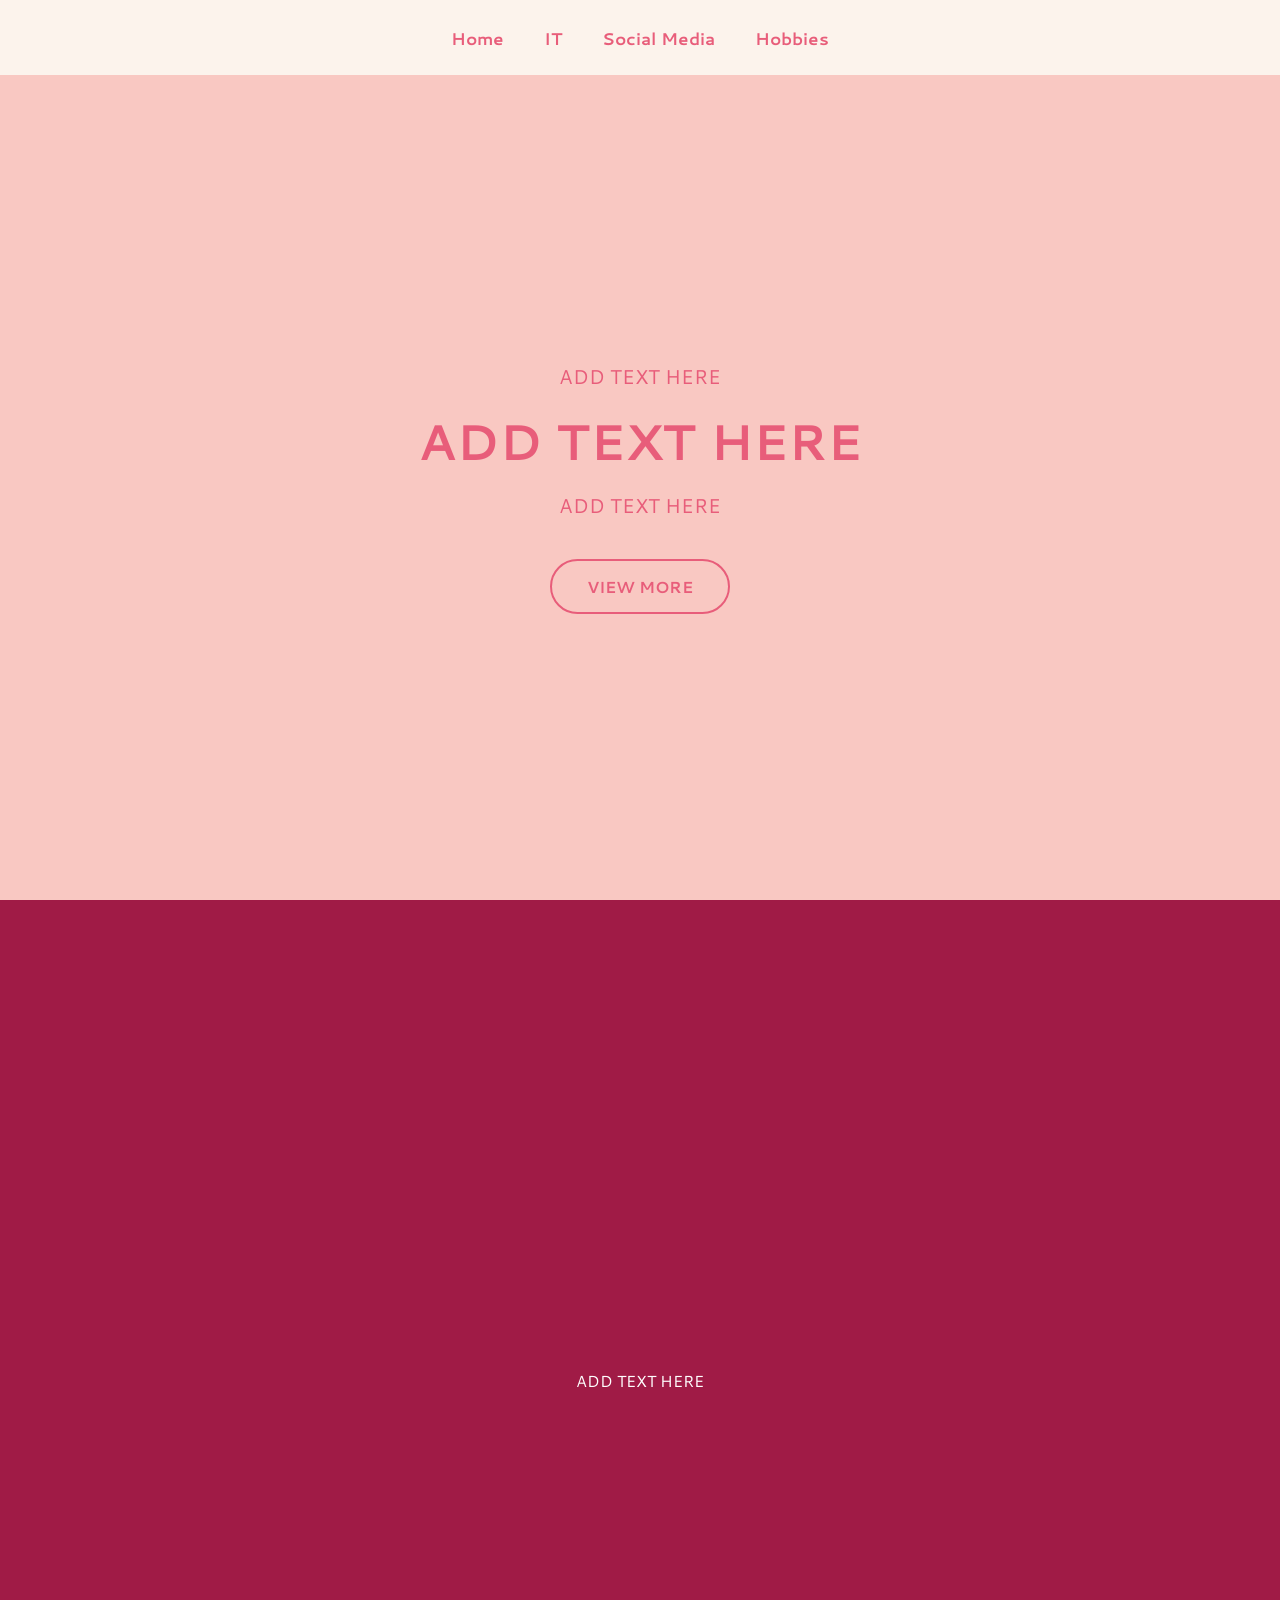
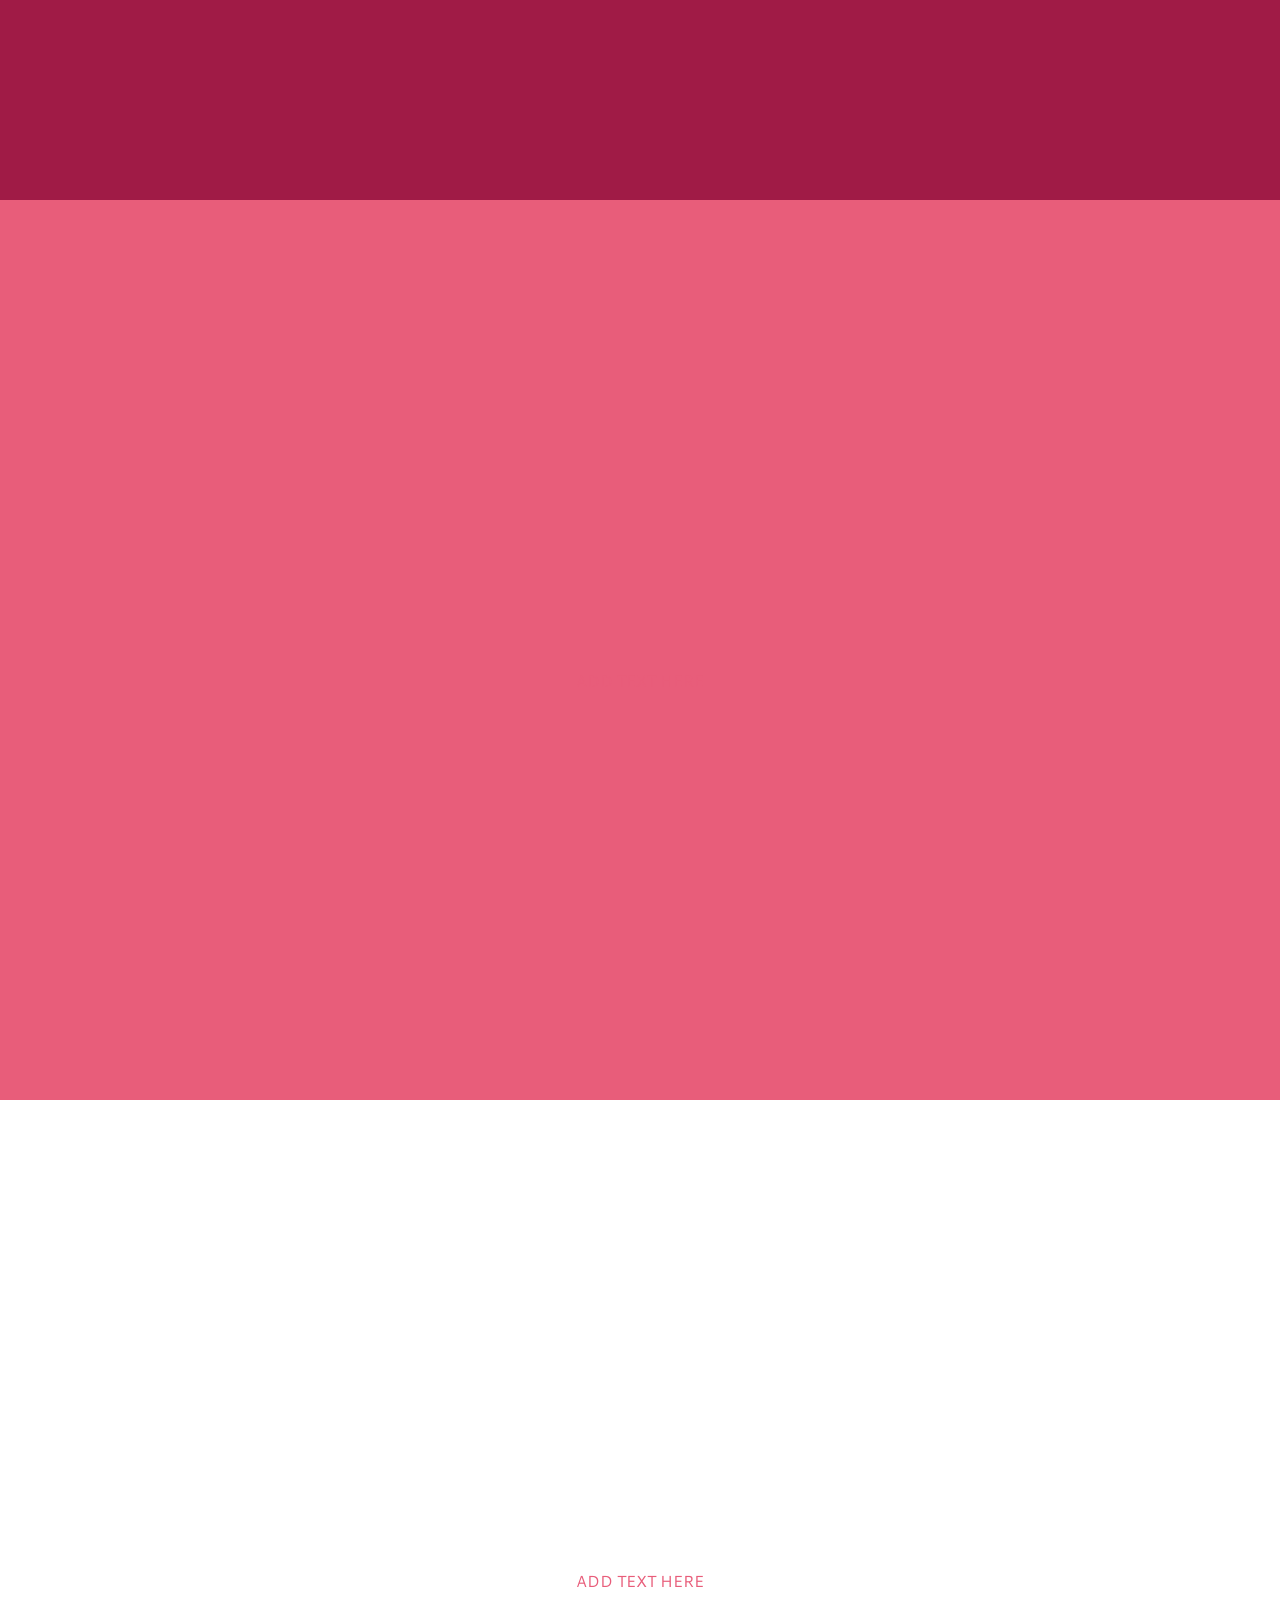
<file: index.html>
<!DOCTYPE html>
<html lang="en">

<head>

    <meta charset="UTF-8">

    <meta name="viewport" content="width=device-width, initial-scale=1.0">

    <title>Medeea | Portfolio</title>

    <link rel="stylesheet" href="style.css">

</head>


<body>


    <!-- HEADER -->

    <nav>

        <a href="#home">Home</a>

        <a href="it.html">IT</a>

        <a href="socialmedia.html">Social Media</a>

        <a href="hobbies.html">Hobbies</a>

    </nav>



   <!-- SCROLL 1 -->

<section class="scroll-one" id="home">

    <div class="scroll-one-content">

        <p class="text-one">
            ADD TEXT HERE
        </p>

        <p class="text-two">
            ADD TEXT HERE
        </p>

        <p class="text-three">
            ADD TEXT HERE
        </p>

        <a href="#scroll-two" class="view-more">
            VIEW MORE
        </a>

    </div>

</section>


    <!-- SCROLL 2 -->

    <section class="scroll-two" id="scroll-two">

        <p>
            ADD TEXT HERE
        </p>

    </section>



    <!-- SCROLL 3 -->

    <section class="scroll-three" id="scroll-three">

        <p>
            ADD TEXT HERE
        </p>

    </section>



    <!-- SCROLL 4 -->

    <section class="scroll-four" id="scroll-four">

        <p>
            ADD TEXT HERE
        </p>

    </section>


</body>

</html>
</file>
<file: style.css>
@import url('https://fonts.googleapis.com/css2?family=Cantarell:wght@400;700&display=swap');


/* =========================
   GENERAL
========================= */

* {
    margin: 0;
    padding: 0;
    box-sizing: border-box;
}

html {
    scroll-behavior: smooth;
}

body {
    font-family: 'Cantarell', sans-serif;
}


/* =========================
   HEADER
========================= */

nav {
    position: fixed;

    top: 0;
    left: 0;

    width: 100%;

    height: 75px;

    background-color: #FCF3EC;

    display: flex;
    justify-content: center;
    align-items: center;

    gap: 40px;

    z-index: 1000;
}

nav a {
    color: #E85D7A;

    text-decoration: none;

    font-size: 17px;

    font-weight: 700;
}


/* =========================
   SCROLL 1
   #F9C8C2
========================= */

.scroll-one {
    min-height: 100vh;

    background-color: #F9C8C2;

    color: #E85D7A;

    display: flex;

    justify-content: center;

    align-items: center;

    text-align: center;

    padding: 75px 30px 0;
}

.scroll-one-content {
    display: flex;

    flex-direction: column;

    align-items: center;

    justify-content: center;
}

.text-one {
    font-size: 20px;

    margin-bottom: 15px;
}

.text-two {
    font-size: 50px;

    font-weight: 700;

    margin-bottom: 15px;
}

.text-three {
    font-size: 20px;

    margin-bottom: 40px;
}

.view-more {
    display: flex;

    align-items: center;

    justify-content: center;

    color: #E85D7A;

    text-decoration: none;

    border: 2px solid #E85D7A;

    padding: 14px 35px;

    border-radius: 30px;

    font-size: 16px;

    font-weight: 700;
}

/* =========================
   SCROLL 2
   #A01B46
========================= */

.scroll-two {
    min-height: 100vh;

    background-color: #A01B46;

    color: #FFFFFF;

    display: flex;
    justify-content: center;
    align-items: center;

    text-align: center;

    padding: 100px 30px 40px;
}


/* =========================
   SCROLL 3
   #E85D7A
========================= */

.scroll-three {
    min-height: 100vh;

    background-color: #E85D7A;

    color: #E85D7A;

    display: flex;
    justify-content: center;
    align-items: center;

    text-align: center;

    padding: 100px 30px 40px;
}


/* =========================
   SCROLL 4
   WHITE
========================= */

.scroll-four {
    min-height: 100vh;

    background-color: #FFFFFF;

    color: #E85D7A;

    display: flex;
    justify-content: center;
    align-items: center;

    text-align: center;

    padding: 100px 30px 40px;
}


/* =========================
   MOBILE
========================= */

@media (max-width: 768px) {

    nav {
        gap: 15px;

        height: 65px;

        padding: 0 10px;
    }

    nav a {
        font-size: 14px;
    }

    .scroll-one-content h1 {
        font-size: 42px;
    }

}
</file>
